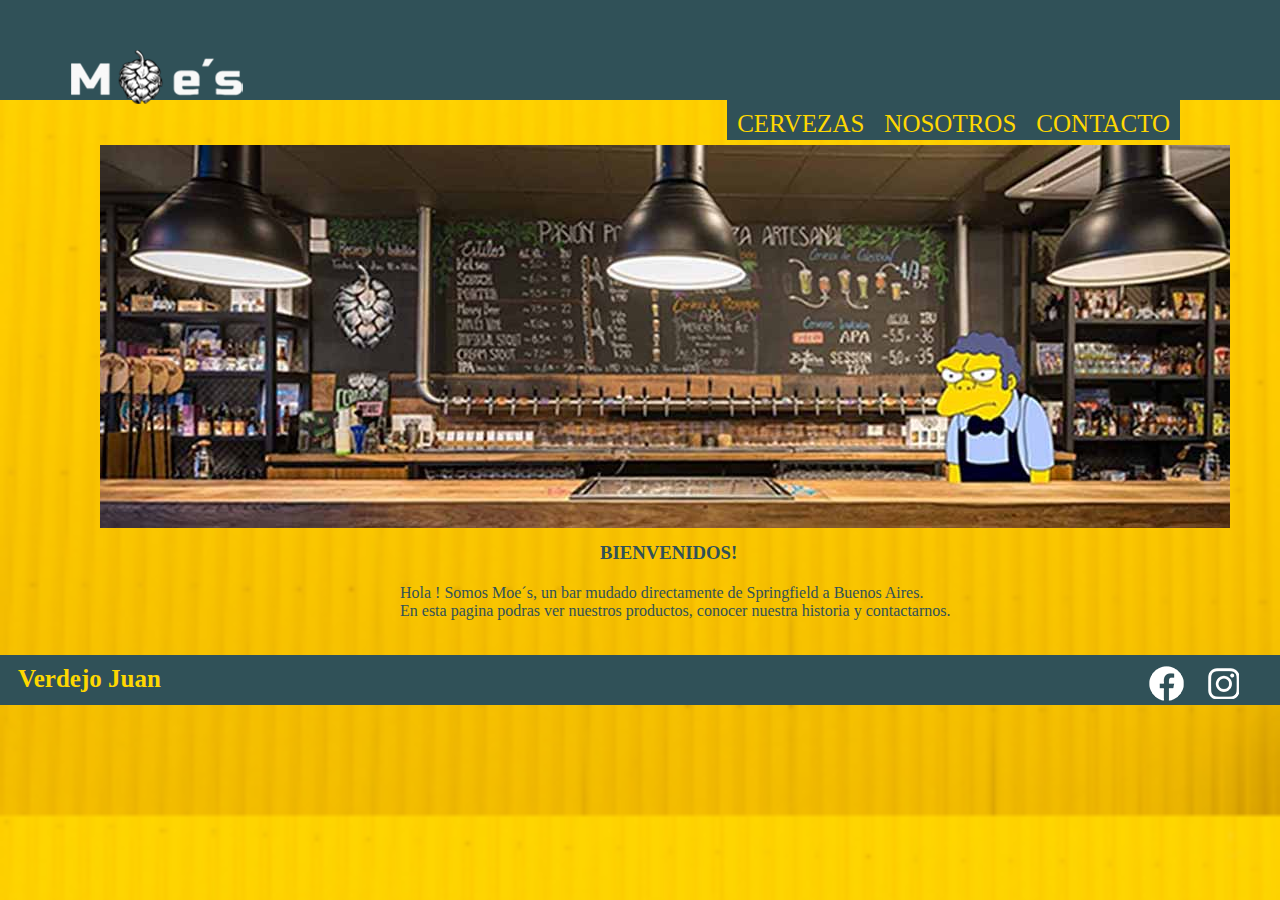
<file: index.html>
<!DOCTYPE html>
<html>
<head>
	<meta charset="utf-8">
	<title>MOES/index</title>
	<link rel="stylesheet" type="text/css" href="css/estilo1.css">
</head>

<body>
	<main>

		<header>
			<div id="logo"><a href="index.html"><img src="img/logox.png" class="logo"></a></div>
		</header>

		<nav>
			
			<ul>
				<li><a href="menu.html">CERVEZAS</a></li>
				<li><a href="nosotros.html">NOSOTROS</a></li>
				<li><a href="contacto.html">CONTACTO</a></li>
			</ul>

			</nav>
<section>
	<article id="foto1">
		<img src="img/foto1.jpg">
	</article>
	<article id="tit"> <h3>BIENVENIDOS!</h3></article>
	<article id="a1">
		<p>Hola ! Somos  Moe´s, un bar mudado directamente de Springfield a Buenos Aires.<br> En esta pagina podras ver nuestros productos, conocer nuestra historia y contactarnos.</p>
	</article>

	
</section>


<footer>
	<div id="izquierda">
		<a href="micrositio.html"><h4>Verdejo Juan</h4></a>
	</div>

	<div id="derecha">
		<div id="menu2">
			<ul>
				<li>
					<a href="https://www.facebook.com/" target="_blank"><img src="img/face.png" class="redes"></a>
				</li>

				<li>
					<a href="https://instagram.com/moes.barrr?igshid=10rxqhhyle7jf" target="_blank"><img src="img/insta.png" class="redes"></a>
				</li>
			</ul>
		</div>
	</div>

</footer>


	</main>
</body>
</html>
</file>
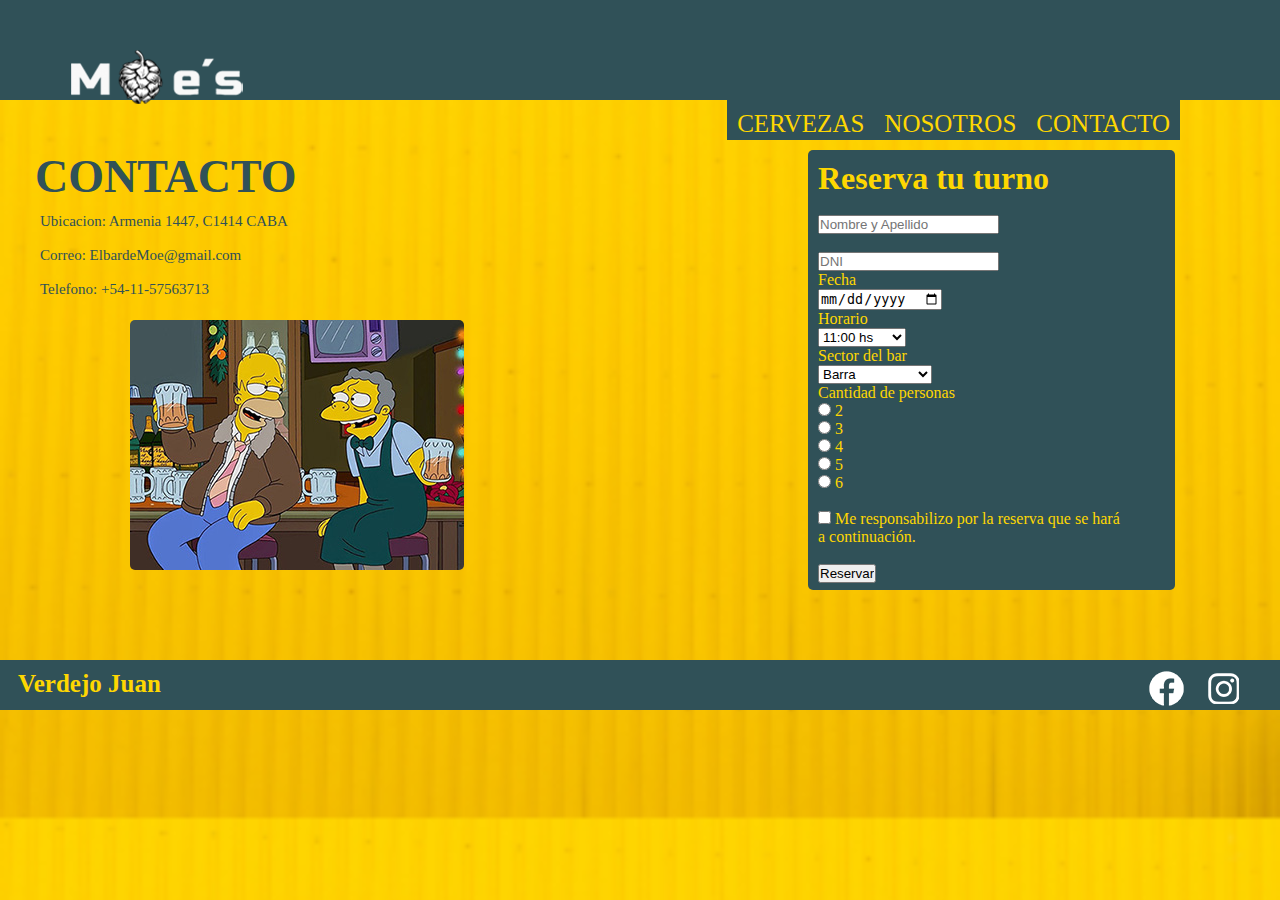
<file: contacto.html>
<!DOCTYPE html>
<html>
<head>
	<meta charset="utf-8">
	<title>MOES</title>
	<link rel="stylesheet" type="text/css" href="css/estilo1.css">

</head>
<body>
<main>
<header>
			<div id="logo"><a href="index.html"><img src="img/logox.png" class="logo"></a></div>
		</header>

		<nav>
			
			<ul>
				<li><a href="menu.html">CERVEZAS</a></li>
				<li><a href="nosotros.html">NOSOTROS</a></li>
				<li><a href="contacto.html">CONTACTO</a></li>
			</ul>

			</nav>


<section id="colu">
    <div id="contact"><h1>CONTACTO</h1></div>
	<div id="txt">
	  <p>Ubicacion: Armenia 1447, C1414 CABA</p><br>
	  <p>Correo:   ElbardeMoe@gmail.com</p><br>
	  <p>Telefono:   +54-11-57563713</p><br>
	 
<img src="img/moec.jpg" id="fotoco">
	
	</div>

	<article id="formu">
<h1>Reserva tu turno</h1>

<form method="post" action="mailto:verdejoj98@gmail.com"> <br>


	<input type="text" name="nombre" placeholder="Nombre y Apellido">
	<br>
	<br>


	<input type="text" name="dni" placeholder="DNI">
	<br>
	<label>Fecha</label> <br>
	<input type="date" name="fecha" id="fecha">
	<br>
	<label>Horario</label> <br>
	<select name="horarios">
		<optgroup label="Almuerzo">
			<option value="11pm">11:00 hs</option>
			<option value="12pm">12:00 hs</option>
			<option value="13pm">13:00 hs</option>
		</optgroup>
		<optgroup label="Cena">
			<option value="20pm">20:00 hs</option>
			<option value="21pm">21:00 hs</option>
			<option value="22pm">22:00 hs</option>
		</optgroup>
	</select><br>

	<label>Sector del bar</label><br>
	<select name="SectordelBar">
		<option value="uno">Barra</option>
		<option value="dos">Salon</option>
		<option value="tres">Sector fumador</option>
		<option value="cuatro">Patio</option>
	</select> <br>

	
    <label>Cantidad de personas</label> <br>
    <input type="radio" name="cantidad" value="2"> 2 <br>
    <input type="radio" name="cantidad" value="3"> 3 <br>
    <input type="radio" name="cantidad" value="4"> 4 <br>
    <input type="radio" name="cantidad" value="5"> 5 <br>
    <input type="radio" name="cantidad" value="6"> 6 <br>
    <br>

	<input type="checkbox" name="ok" value="acepto"> Me responsabilizo por la reserva que se hará <br>a continuación.
	<br>
	<br>
	<input type="submit" name="btn" value="Reservar">
</form>

</article>
</section>
        <footer>
	<div id="izquierda">
		<a href="micrositio.html"><h4>Verdejo Juan</h4></a>
	</div>

	<div id="derecha">
		<div id="menu2">
			<ul>
				<li>
					<a href="https://www.facebook.com/" target="_blank"><img src="img/face.png" class="redes"></a>
				</li>

				<li>
					<a href="https://instagram.com/moes.barrr?igshid=10rxqhhyle7jf" target="_blank"><img src="img/insta.png" class="redes"></a>
				</li>
			</ul>
		</div>
	</div>

</footer>

		
</main>
</body>
</html>
</file>
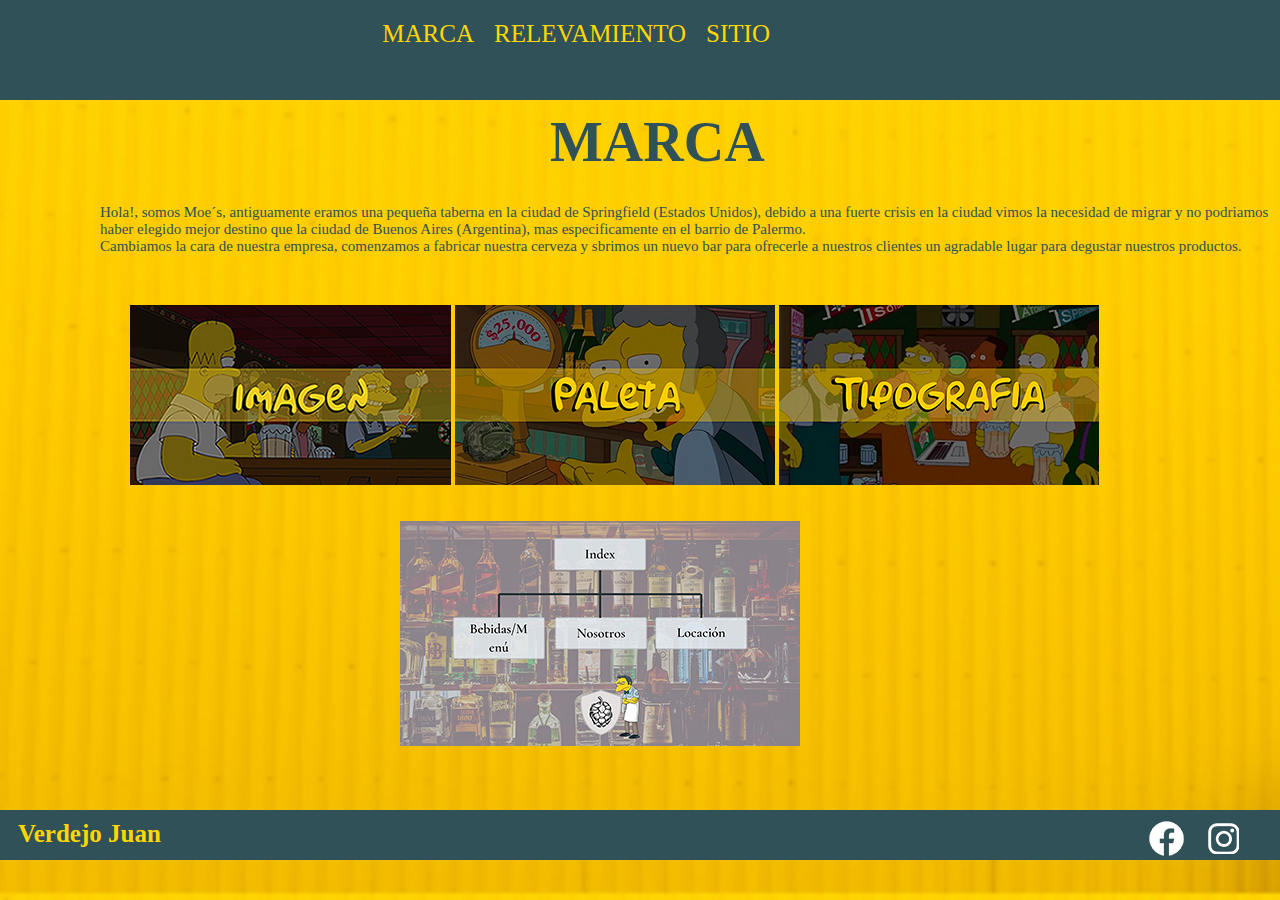
<file: marca.html>
<!DOCTYPE html>
<html>
<head>
	<meta charset="utf-8">
	<title>Moe´s/marca/micrositio</title>
		<link rel="stylesheet" type="text/css" href="css/estilo1.css">
	<link rel="stylesheet" type="text/css" href="css/lightbox.css">
</head>
<body>
	<main>
		<header>
			<ul id="headmic">
				<li><a href="#">MARCA</a></li>
				<li><a href="micrositio.html">RELEVAMIENTO</a></li>
				<li><a href="sitio.html">SITIO</a></li>
			</ul>
		</header>
		<section>
			<div id="mark"><h1>MARCA</h1></div>
			<div id="tx"><p>
		Hola!, somos Moe´s, antiguamente eramos una pequeña taberna en la ciudad de Springfield (Estados Unidos), debido a una fuerte crisis en la ciudad vimos la necesidad de migrar y no podriamos haber elegido mejor destino que la ciudad de Buenos Aires (Argentina), mas especificamente en el barrio de Palermo. <br>
		Cambiamos la cara de nuestra empresa, comenzamos a fabricar nuestra cerveza y sbrimos un nuevo bar para ofrecerle a nuestros clientes un agradable lugar para degustar nuestros productos.  
	</p></div>

	<article id="gal2">
		<a href="img/marca.jpg" data-lightbox="c1" data-title="MARCA">
			<img src="img/caratula3.jpg"></a>

		<a href="img/paleta.jpg" data-lightbox="c1" data-title="Colores">
		<img src="img/caratula2.jpg"></a>

		<a href="img/#" data-lightbox="c1" data-title="Personaje"><img src="img/caratula1.jpg"></a>

		</article>

		<article id="galtres">
			<a href="img/Mapa.jpg" data-lightbox="c" data-title="mapa"> <img src="img/Mapamini.jpg"></a>

		</article>

		</section>

		<footer id="futmic">
	<div id="izquierda">
		<a href="index.html"><h4>Verdejo Juan</h4></a>
	</div>
	

	<div id="derecha">
		<div id="menu2">
			<ul>
				<li>
					<a href="https://www.facebook.com/" target="_blank"><img src="img/face.png" class="redes"></a>
				</li>

				<li>
					<a href="https://instagram.com/moes.barrr?igshid=10rxqhhyle7jf" target="_blank"><img src="img/insta.png" class="redes"></a>
				</li>
			</ul>
		</div>
	</div>

</footer>

	</main>
<script src="js/lightbox-plus-jquery.js"></script>
</body>
</html>
</file>
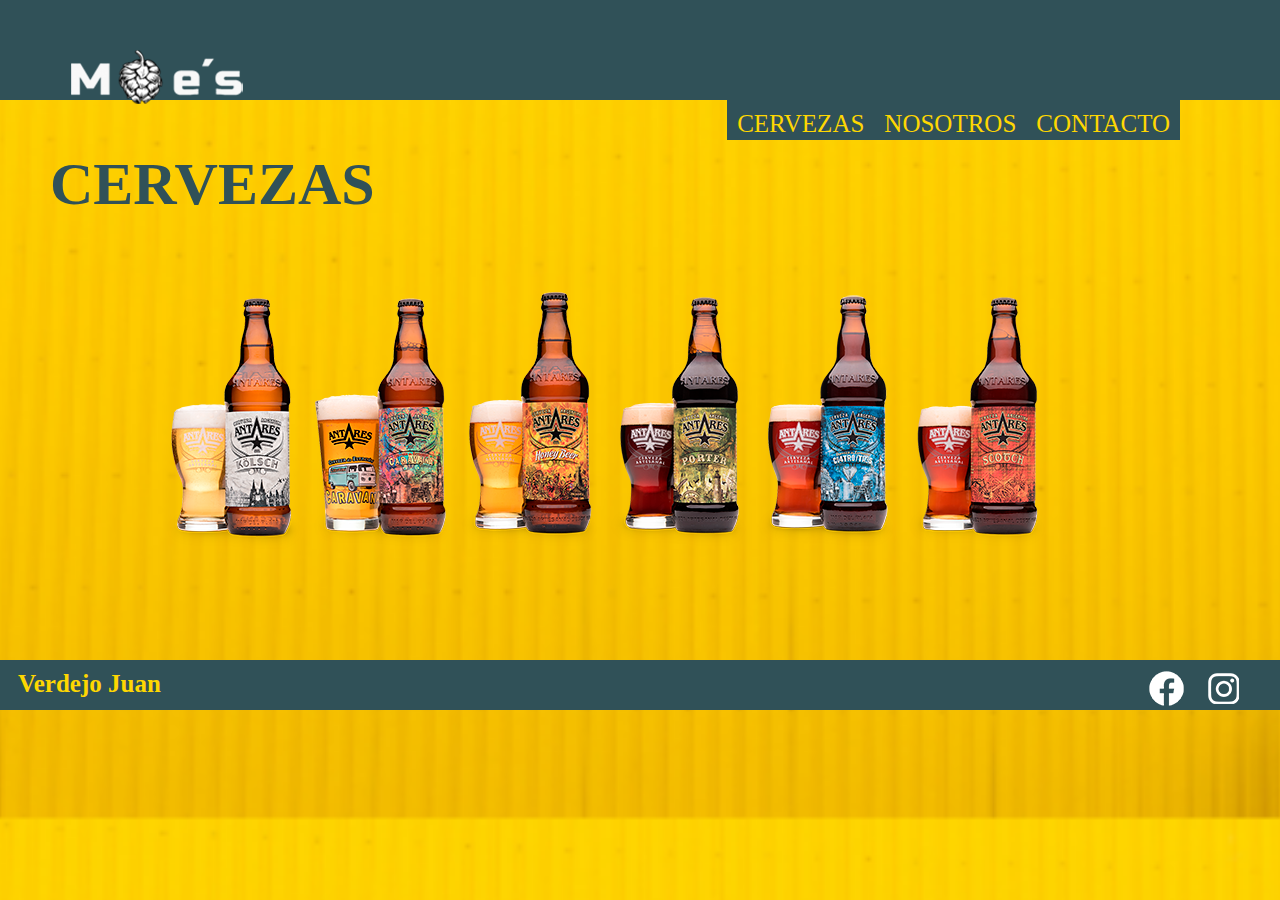
<file: menu.html>
<!DOCTYPE html>
<html>
<head>
	<meta charset="utf-8">
	<title>Moes</title>
	<link rel="stylesheet" type="text/css" href="css/estilo1.css">
	<link rel="stylesheet" type="text/css" href="css/lightbox.css">
</head>
<body>
<main>

	<header>
			<div id="logo"><a href="index.html"><img src="img/logox.png" class="logo"></a></div>
		</header>

		<nav>
			
			<ul>
				<li><a href="menu.html">CERVEZAS</a></li>
				<li><a href="nosotros.html">NOSOTROS</a></li>
				<li><a href="contacto.html">CONTACTO</a></li>
			</ul>

			</nav>

	<section>
		<article id="cerv"><h1>CERVEZAS</h1></article>
		<article id="gal">
		<a href="img/i1.jpg" data-lightbox="c1" data-title="Cerveza Lenny">
			<img src="img/c1.png"></a>
		<a href="img/i2.jpg" data-lightbox="c2" data-title="Cerveza Carl">
		<img src="img/c2.png"></a>
		<a href="img/i3.jpg" data-lightbox="c3" data-title="Cerveza Homero"><img src="img/c3.png"></a>
		<a href="img/i4.jpg" data-lightbox="c4" data-title="Cerveza Bart"><img src="img/c4.png"></a>
		<a href="img/i5.jpg" data-lightbox="c5" data-title=" Cerveza Barney"><img src="img/c5.png"></a>
		<a href="img/i6.jpg" data-lightbox="c6" data-title="Cerveza Willy"><img src="img/c6.png"></a>
		</article>
	</section>










<footer>
	<div id="izquierda">
		<a href="micrositio.html"><h4>Verdejo Juan</h4></a>
	</div>

	<div id="derecha">
		<div id="menu2">
			<ul>
				<li>
					<a href="https://www.facebook.com/" target="_blank"><img src="img/face.png" class="redes"></a>
				</li>

				<li>
					<a href="https://instagram.com/moes.barrr?igshid=10rxqhhyle7jf" target="_blank"><img src="img/insta.png" class="redes"></a>
				</li>
			</ul>
		</div>
	</div>

</footer>

</main>

<script src="js/lightbox-plus-jquery.js"></script>
</body>
</html>
</file>
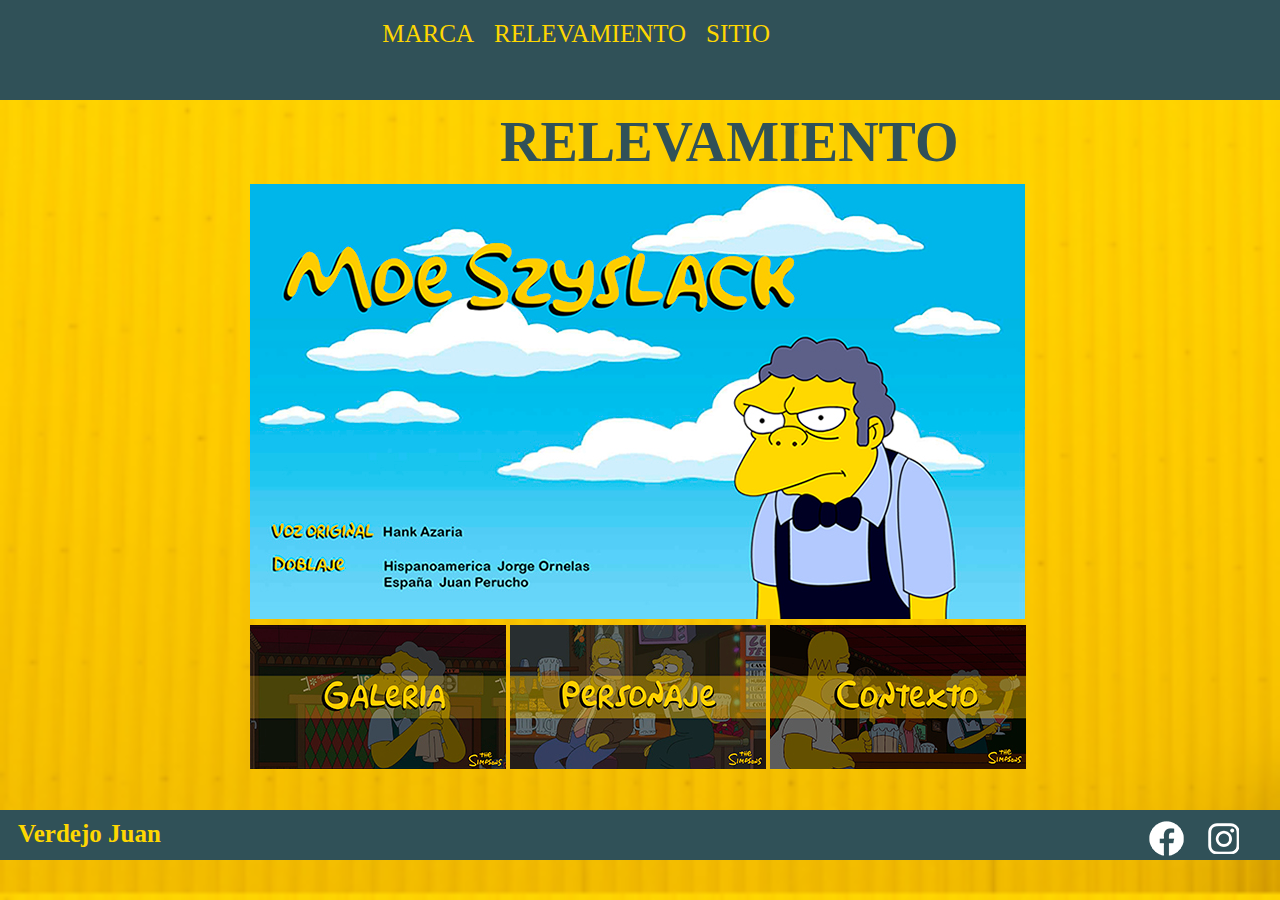
<file: micrositio.html>
<!DOCTYPE html>
<html>
<head>
	<meta charset="utf-8">
	<title>Moe´s/relevamiento/micrositio</title>
	<link rel="stylesheet" type="text/css" href="css/estilo1.css">
	<link rel="stylesheet" type="text/css" href="css/lightbox.css">
</head>
<body>
	<main>
		<header>
			<ul id="headmic">
				<li><a href="marca.html">MARCA</a></li>
				<li><a href="#">RELEVAMIENTO</a></li>
				<li><a href="sitio.html">SITIO</a></li>
			</ul>
		</header>

	<section>
		<div id="tt"><h1>RELEVAMIENTO</h1></div>
		<article id="galmicro1">
		<a href="img/g0.jpg" data-lightbox="c1" data-title="Presentacion Moe">
			<img src="img/caratulag0.jpg"></a>

		<a href="img/g2.jpg" data-lightbox="c1" data-title="Galeria">
		<img src="img/caratulag1.jpg"></a>

		<a href="img/g1.jpg" data-lightbox="c1" data-title="Personaje"><img src="img/caratulag2.jpg"></a>

		<a href="img/g3.jpg" data-lightbox="c1" data-title="Contexto"><img src="img/caratulag3.jpg"></a>

		</article>
		
	</section>






<footer id="futmic">
	<div id="izquierda">
		<a href="index.html"><h4>Verdejo Juan</h4></a>
	</div>

	<div id="derecha">
		<div id="menu2">
			<ul>
				<li>
					<a href="https://www.facebook.com/" target="_blank"><img src="img/face.png" class="redes"></a>
				</li>

				<li>
					<a href="https://instagram.com/moes.barrr?igshid=10rxqhhyle7jf" target="_blank"><img src="img/insta.png" class="redes"></a>
				</li>
			</ul>
		</div>
	</div>

</footer>

	</main>
<script src="js/lightbox-plus-jquery.js"></script>
</body>
</html>
</file>
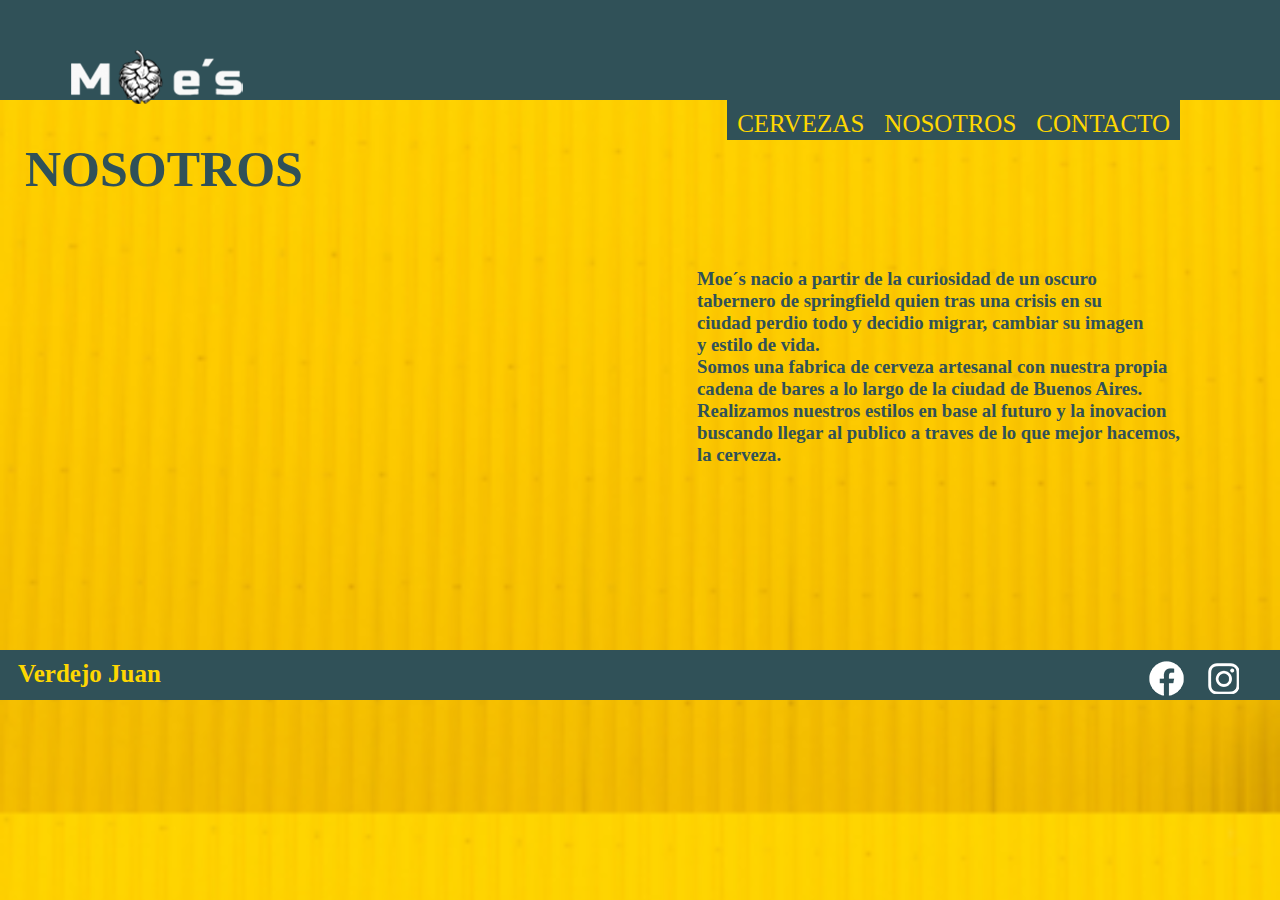
<file: nosotros.html>
<!DOCTYPE html>
<html>
<head>
	<meta charset="utf-8">
	<title>MOES</title>
	<link rel="stylesheet" type="text/css" href="css/estilo1.css">
	
</head>
<body>
	<main>
<header>
			<div id="logo"><a href="index.html"><img src="img/logox.png" class="logo"></a></div>
		</header>

		<nav>
			
			<ul>
				<li><a href="menu.html">CERVEZAS</a></li>
				<li><a href="nosotros.html">NOSOTROS</a></li>
				<li><a href="contacto.html">CONTACTO</a></li>
			</ul>

			</nav>

			<section id="nosi">
	<div id="titl"><h1>NOSOTROS</h1></div>
	<div id="video">
		<iframe width="560" height="315" src="https://www.youtube.com/embed/caVSaXGjmHM" frameborder="0" allow="accelerometer; autoplay; clipboard-write; encrypted-media; gyroscope; picture-in-picture" allowfullscreen></iframe>
	</div>


	<article id="a2">
		 <br>
		<h3>Moe´s nacio a partir de la curiosidad de un oscuro <br>tabernero de springfield quien tras una crisis en su <br>ciudad perdio todo y decidio migrar, cambiar su imagen <br> y estilo de vida. <br>
		Somos una fabrica de cerveza artesanal con nuestra propia <br> cadena de bares a lo largo de la ciudad de Buenos Aires. <br>
	    Realizamos nuestros estilos en base al futuro y la inovacion <br> buscando llegar al publico a traves de lo que mejor hacemos, <br> la cerveza.</h3>
	</article>
	
	

	
</section>

<footer>
	<div id="izquierda">
		<a href="micrositio.html"><h4>Verdejo Juan</h4></a>
	</div>

	<div id="derecha">
		<div id="menu2">
			<ul>
				<li>
					<a href="https://www.facebook.com/" target="_blank"><img src="img/face.png" class="redes"></a>
				</li>

				<li>
					<a href="https://instagram.com/moes.barrr?igshid=10rxqhhyle7jf" target="_blank"><img src="img/insta.png" class="redes"></a>
				</li>
			</ul>
		</div>
	</div>

</footer>

</main>
</body>
</html>
</file>
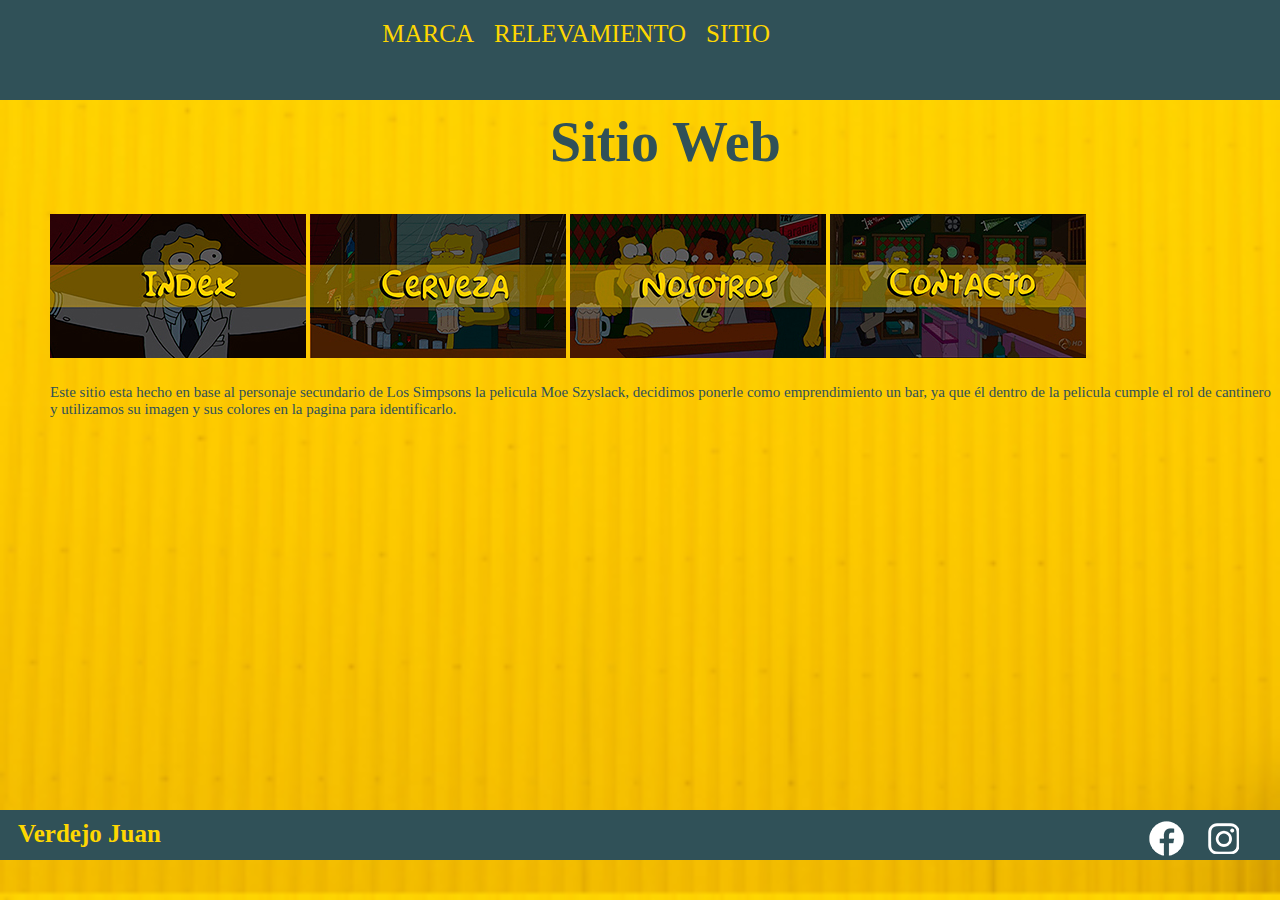
<file: sitio.html>
<!DOCTYPE html>
<html>
<head>
	<meta charset="utf-8">
	<title>Moe´s/sitio/micrositio</title>
	<link rel="stylesheet" type="text/css" href="css/estilo1.css">
	<link rel="stylesheet" type="text/css" href="css/lightbox.css">
</head>
<body>
	<main>
		<header>
			<ul id="headmic">
				<li><a href="marca.html">MARCA</a></li>
				<li><a href="micrositio.html">RELEVAMIENTO</a></li>
				<li><a href="sitio.html">SITIO</a></li>
			</ul>
		</header>
		<section>
			<div id="t2"><h1>Sitio Web</h1></div>

		<article id="galsitio">
		<a href="img/index.jpg" data-lightbox="c1" data-title="Index">
		<img src="img/indexgal.jpg"></a>

		<a href="img/cerveza.jpg" data-lightbox="c1" data-title="Menú">
		<img src="img/cervezagal.jpg"></a>

		<a href="img/nosotros.jpg" data-lightbox="c1" data-title="Nosotros"><img src="img/nosotrosgal.jpg"></a>

		<a href="img/contacto.jpg" data-lightbox="c1" data-title="Contacto"><img src="img/contactogal.jpg"></a>

		</article>
		<div id="tc"><p>Este sitio esta hecho en base al personaje secundario de Los Simpsons la pelicula Moe Szyslack, decidimos ponerle como emprendimiento un bar, ya que él dentro de la pelicula cumple el rol de cantinero y utilizamos su imagen y sus colores en la pagina para identificarlo.</p></div>

		<div id="vid"><iframe width="560" height="315" src="https://www.youtube.com/embed/pXMX0og2nIA" frameborder="0" allow="accelerometer; autoplay; clipboard-write; encrypted-media; gyroscope; picture-in-picture" allowfullscreen></iframe></div>
		</section>

		<footer id="futmic">
	<div id="izquierda">
		<a href="index.html"><h4>Verdejo Juan</h4></a>
	</div>

	<div id="derecha">
		<div id="menu2">
			<ul>
				<li>
					<a href="https://www.facebook.com/" target="_blank"><img src="img/face.png" class="redes"></a>
				</li>

				<li>
					<a href="https://instagram.com/moes.barrr?igshid=10rxqhhyle7jf" target="_blank"><img src="img/insta.png" class="redes"></a>
				</li>
			</ul>
		</div>
	</div>

</footer>

	</main>
<script src="js/lightbox-plus-jquery.js"></script>
</body>
</html>
</file>
<file: css/estilo1.css>
*{
	margin: 0;
	padding: 0;
	box-sizing: border-box;
}
body{
	width: 100%;
	height: 700px;
	background-color: #FED701;
	background: url(../img/1.png);
	background-size: cover;
	background-position: center center;
}
main{
	width: 100%;
	height:600px;
}

header{
	width: 100%;
	height: 100px;
	background-color: #305158;
}

.logo{
	margin-top: 50px;
	margin-left:50px;
}

li{
	float: left;
	list-style: none;
	padding: 10px;
}
nav{
	height: 40px;
	float: right;
	background-color: #305158;
	margin-right: 100px;
}
a{
	text-decoration: none;
	font-family: fantasy;
	color: #FED701;
	font-size: 25px;
}
li:hover a{
	color: white;
}

section{
	width: 100%;
	height: 500px;
   
}

#tit{
	margin-top: 10px;
	margin-left: 600px;
	color:  #305158;


}

#a1{
	margin-top: 20px;
	margin-left: 400px;
	color:  #305158;
}

#foto1{
	margin-top: 45px;
	margin-left: 100px;
}

footer{
	width: 100%;
	height: 50px;
	background-color:  #305158;
	margin-top: 10px;
}
#izquierda{
	width: 33%;
	height: 71px;
	float: left;
	font-size: 21px;
	color: #FED701;
}

h4{
	margin-left: 18px;
	margin-top: 10px;
	
}

#derecha{
	width: 33%;
	height: 71px;
	float: right;
}
#menu2{
	margin: 0;
	margin-left: 280px;
}

#menu2 li{
	display: inline;
}

#menu2 li a{
	text-decoration: none;
	margin-right: 0.5%;

}

.redes{
	float: right;
	
}

#nosi{
	columns: 2;
}

#titl{
	margin-left: 25px; 	
	text-decoration: none;
	font-family: fantasy;
	color: #305158;
	font-size: 25px;
}
#foto2{
	margin-top: 80px;
	margin-left: 70px;
	border-radius: 10px;
}
#a2{
	float: right;
	margin-right: 100px;
	margin-top: 110px;
	color: #305158;
	position: center;
}
#video{
	margin-left: 20px;
	margin-top: 10px;
	position: center;
}

#gal{
	width: 100%;
	padding: 10px;
	margin-top: 50px;
	margin-left: 150px;
}

#cerv{
	color: #305158;
	font-family: fantasy;
	font-size: 30px;
	margin-left: 50px; 
	margin-top: 50px;
	float: center;

}


#colu{
	columns: 2;
	margin-top: 50px;
}
#contact{
	margin-left: 35px; 	
	text-decoration: none;
	font-family: fantasy;
	color: #305158;
	font-size: 23px;
}

#txt{
	margin-left: 40px;
	margin-top: 10px;
	text-decoration: none;
	font-family: fantasy;
	color: #305158;
	font-size: 15px;

}

#formu{
	width: 58%;
	height: 440px;
	background-color: #305158;
	margin-left: 160px;
	color: #FED701;
	padding: 10px;
	border-radius: 5px;
	
}

#fotoco{
	margin-top: 5px;
	margin-left: 90px;
	border-radius: 5px;
}

#micro{
	margin-left: 130px;
	margin-top: 10px;
}

#galmicro1{
	margin-top: 10px;
	margin-left: 250px;
}

#tt{
	margin-left: 500px;
	margin-top: 10px;
	text-decoration: none;
	font-family: fantasy;
	color: #305158;
	font-size: 28px;

}
#headmic{
	float: right;
	margin-right: 500px;
	margin-top: 10px;
}

#futmic{
	margin-top: 200px; 
}

#mark{
	margin-left: 550px;
	margin-top: 10px;
	text-decoration: none;
	font-family: fantasy;
	color: #305158;
	font-size: 28px;
}

#tx{
	margin-left: 100px;
	margin-top: 30px;
	text-decoration: none;
	font-family: fantasy;
	color: #305158;
	font-size: 15px;
}

#gal2{
	margin-top: 50px;
	margin-left: 130px; 
}

#t2{
    margin-left: 550px;
	margin-top: 10px;
	text-decoration: none;
	font-family: fantasy;
	color: #305158;
	font-size: 28px;
}

#galsitio{
   margin-top: 40px;
   margin-left: 50px;
}

#tc{
	margin-left: 50px;
	margin-top: 20px;
	text-decoration: none;
	font-family: fantasy;
	color: #305158;
	font-size: 15px;
}

#vid{
	margin-left: 300px;
	margin-top: 40px;
}

#galtres{
	margin-left: 400px;
	margin-top: 30px;
}
</file>
